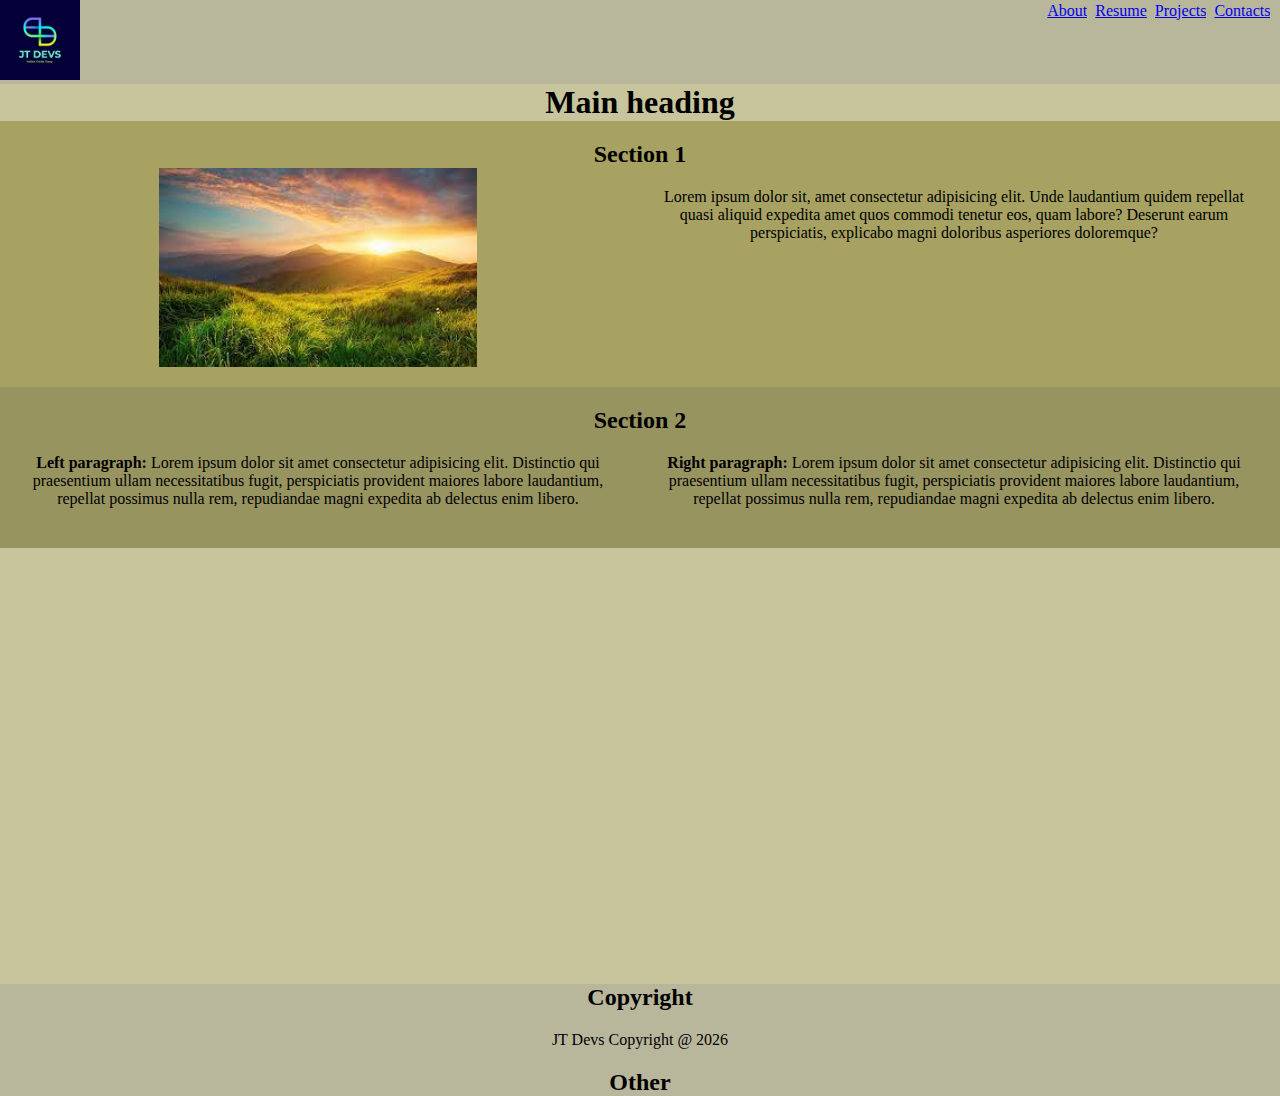
<file: index.html>
<!DOCTYPE html>
<html lang="en">
<head>
    <meta charset="UTF-8">
    <meta http-equiv="X-UA-Compatible" content="IE=edge">
    <meta name="viewport" content="width=device-width, initial-scale=1.0">
    <link rel="stylesheet" href="./css/style.css">
    <title>Responsive Web Design</title>
</head>
<body>
    <header>
        <a href="./index.html">
            <img id="logo" src="./images/logo.png" alt="Logo">
        </a>
        
        <nav id="menu">
            <ul>
                <li>
                    <a href="./about.html">About</a>
                    <!-- <ul class="sub-menu">
                        <li>
                            <a href="./about.html">About Me</a>
                        </li>
                        <li>
                            <a href="./about.html">Skills</a>
                        </li>
                    </ul> -->
                </li>
                <li>
                    <a href="./resume.html">Resume</a>
                </li>
                <li>
                    <a href="./projects.html">Projects</a>
                </li>
                <li>
                    <a href="./contact.html">Contacts</a>
                    <!-- <ul class="sub-menu">
                        <li>
                            <a href="./contact.html">Send a message</a>
                        </li>
                        <li>
                            <a href="./contact.html">Social Media</a>
                        </li>
                    </ul> -->
                </li>
            </ul>
        </nav>
    </header>
    <main>
        <h1>Main heading</h1>
        <section id="section1">
            <h2>Section 1</h2>
            <div class="sideByside">
                 <img src="./images/nature1.jpg" 
                 alt="Nature image 1">
                <p>
                    Lorem ipsum dolor sit, amet consectetur adipisicing elit. Unde laudantium quidem repellat quasi aliquid expedita amet quos commodi tenetur eos, quam labore? Deserunt earum perspiciatis, explicabo magni doloribus asperiores doloremque?
                </p>
            </div>
        </section>
        <!-- section 2 -->
        <section id="section2">
            <h2>Section 2</h2>
            <div class="sideByside">
                <p>
                    <strong>Left paragraph:</strong>
                    Lorem ipsum dolor sit amet consectetur adipisicing elit. Distinctio qui praesentium ullam necessitatibus fugit, perspiciatis provident maiores labore laudantium, repellat possimus nulla rem, repudiandae magni expedita ab delectus enim libero.
                </p>
                <p>
                    <strong>Right paragraph:</strong>
                    Lorem ipsum dolor sit amet consectetur adipisicing elit. Distinctio qui praesentium ullam necessitatibus fugit, perspiciatis provident maiores labore laudantium, repellat possimus nulla rem, repudiandae magni expedita ab delectus enim libero.
                </p>           
            </div>
        </section>
    </main>
    <footer>
        <div id="copyright">
            <h2>Copyright</h2>
            <p>
                JT Devs Copyright @ 
                <span id="updatedYear"></span> 
            </p>
        </div>
        <div id="other">
            <h2>Other</h2>         
        </div>
    </footer>
    <!-- script -->
    <script src="./script/code.js"></script>
</body>
</html>
</file>
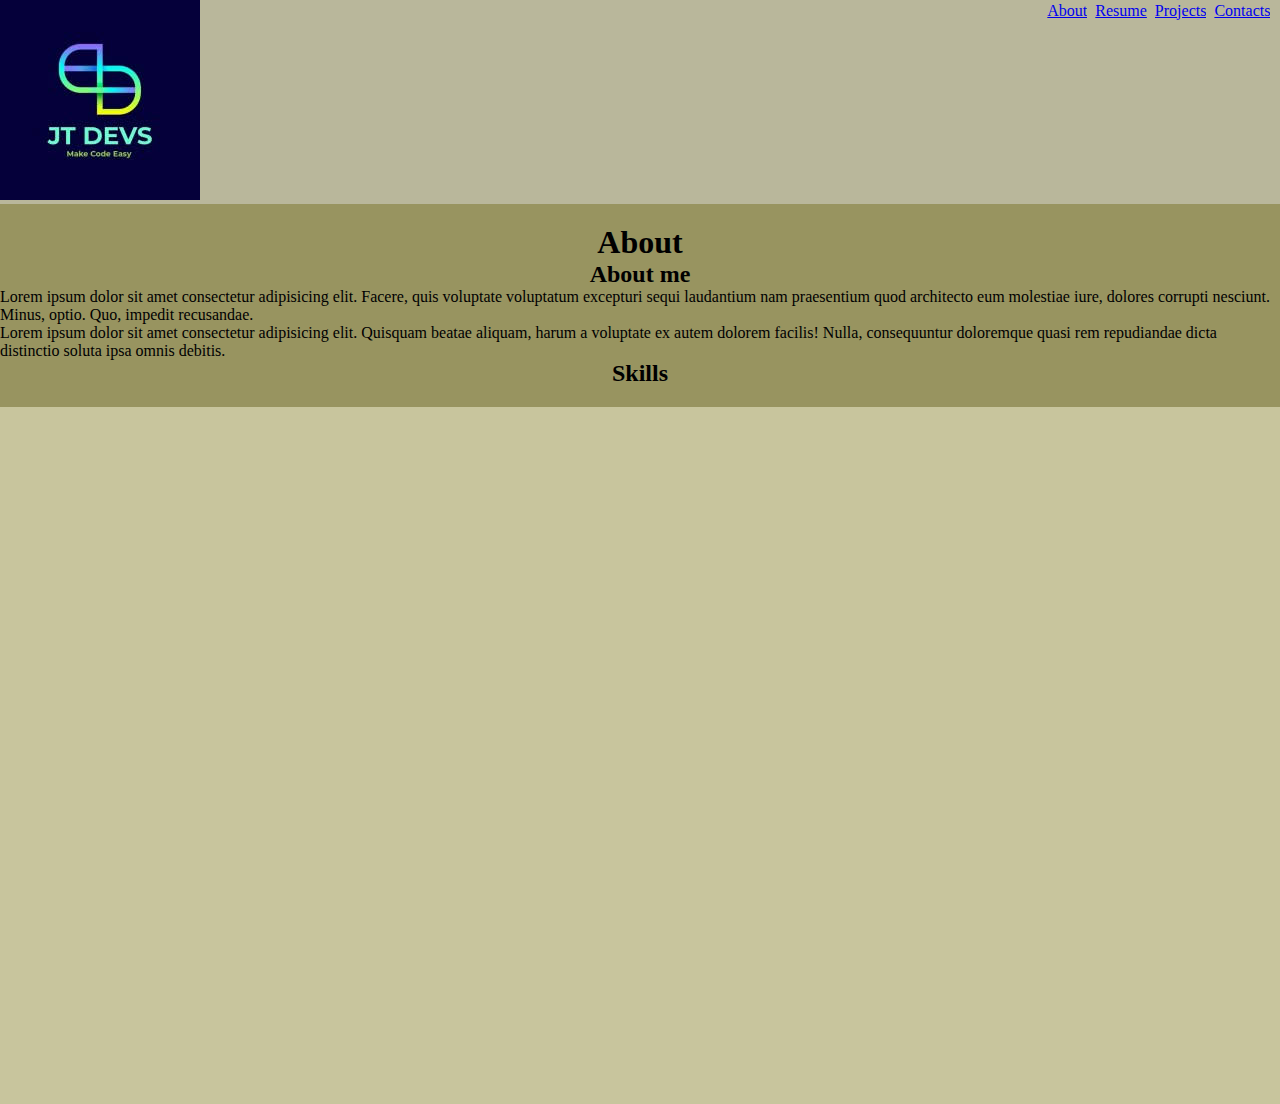
<file: about.html>
<!DOCTYPE html>
<html lang="en">
<head>
    <meta charset="UTF-8">
    <meta http-equiv="X-UA-Compatible" content="IE=edge">
    <meta name="viewport" content="width=device-width, initial-scale=1.0">
    <link rel="stylesheet" href="./css/style.css">
    <title>Responsive Web Design</title>
</head>
<body>
    <header>
        <img src="./images/logo.png" alt="Logo">
        <nav id="menu">
            <ul>
                <li>
                    <a href="./about.html">About</a>
                    <!-- <ul class="sub-menu">
                        <li>
                            <a href="./about.html">About Me</a>
                        </li>
                        <li>
                            <a href="./about.html">Skills</a>
                        </li>
                    </ul> -->
                </li>
                <li>
                    <a href="./resume.html">Resume</a>
                </li>
                <li>
                    <a href="./projects.html">Projects</a>
                </li>
                <li>
                    <a href="./contact.html">Contacts</a>
                    <!-- <ul class="sub-menu">
                        <li>
                            <a href="./contact.html">Send a message</a>
                        </li>
                        <li>
                            <a href="./contact.html">Social Media</a>
                        </li>
                    </ul> -->
                </li>
            </ul>
        </nav>
    </header>
    <main>
        <!-- About -->
        <section id="about">
            <h1>About</h1>
            <div>
                <h2>About me</h2>
                <p>
                    Lorem ipsum dolor sit amet consectetur adipisicing elit. Facere, quis voluptate voluptatum excepturi sequi laudantium nam praesentium quod architecto eum molestiae iure, dolores corrupti nesciunt. Minus, optio. Quo, impedit recusandae.
                </p>
                <p>
                    Lorem ipsum dolor sit amet consectetur adipisicing elit. Quisquam beatae aliquam, harum a voluptate ex autem dolorem facilis! Nulla, consequuntur doloremque quasi rem repudiandae dicta distinctio soluta ipsa omnis debitis.
                </p>
            </div>
            <div>
                <h2>Skills</h2>
                
            </div>
        </section>
    </main>
    <footer>
        
    </footer>
</body>
</html>
</file>
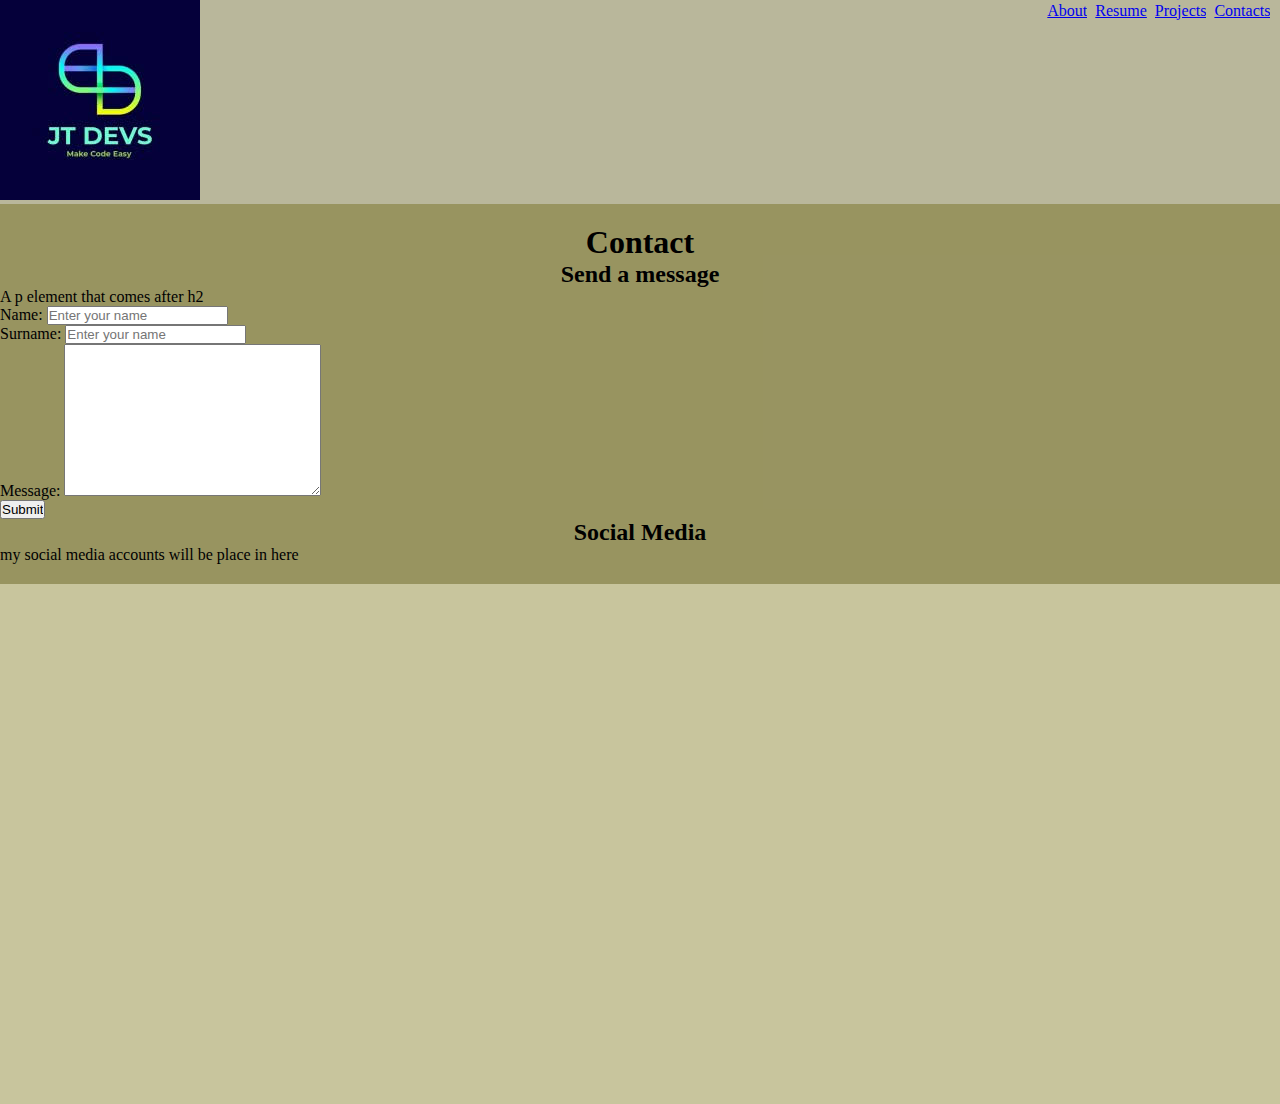
<file: contact.html>
<!DOCTYPE html>
<html lang="en">
<head>
    <meta charset="UTF-8">
    <meta http-equiv="X-UA-Compatible" content="IE=edge">
    <meta name="viewport" content="width=device-width, initial-scale=1.0">
    <link rel="stylesheet" href="./css/style.css">
    <title>Responsive Web Design</title>
</head>
<body>
    <header>
        <img src="./images/logo.png" alt="Logo">
        <nav id="menu">
            <ul>
                <li>
                    <a href="./about.html">About</a>
                    <!-- <ul class="sub-menu">
                        <li>
                            <a href="./about.html">About Me</a>
                        </li>
                        <li>
                            <a href="./about.html">Skills</a>
                        </li>
                    </ul> -->
                </li>
                <li>
                    <a href="./resume.html">Resume</a>
                </li>
                <li>
                    <a href="./projects.html">Projects</a>
                </li>
                <li>
                    <a href="./contact.html">Contacts</a>
                    <!-- <ul class="sub-menu">
                        <li>
                            <a href="./contact.html">Send a message</a>
                        </li>
                        <li>
                            <a href="./contact.html">Social Media</a>
                        </li>
                    </ul> -->
                </li>
            </ul>
        </nav>
    </header>
    <main>
        <!-- Contact -->
        <section>
            <h1>Contact</h1>
            <div>
                <h2>Send a message</h2>
                <p>A p element that comes after h2</p>
                <form action="" method="POST">
                    <div>
                        <label for="name">Name: </label>
                        <input type="text" id="name" name="name" placeholder="Enter your name">
                    </div>
                    <div>
                        <label for="surname">Surname: </label>
                        <input type="text" id="surname" name="surname" 
                        placeholder="Enter your name">
                    </div>
                    <div>
                        <label for="message">Message: </label>
                        <textarea name="message" id="message"
                        cols="30" rows="10"></textarea>
                    </div>
                    <input type="submit" value="Submit">
                </form>
            </div>
            <div id="social-media">
                <h2>Social Media</h2>
                <p>my social media accounts will be place in here</p>
            </div>
        </section>
    </main>
    <footer>
        
    </footer>
</body>
</html>
</file>
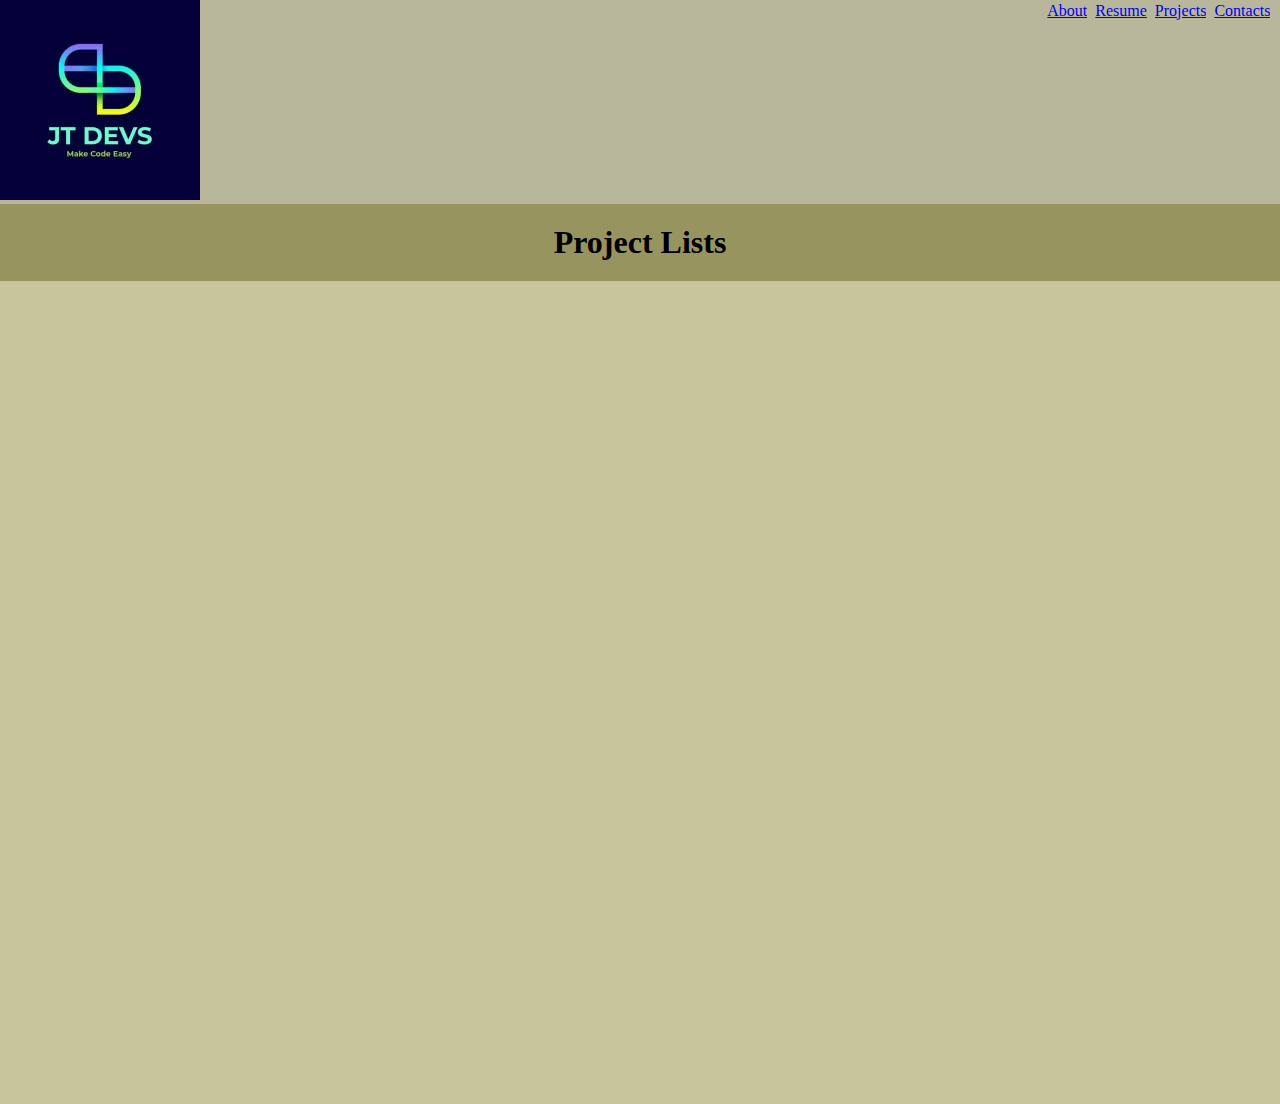
<file: projects.html>
<!DOCTYPE html>
<html lang="en">
<head>
    <meta charset="UTF-8">
    <meta http-equiv="X-UA-Compatible" content="IE=edge">
    <meta name="viewport" content="width=device-width, initial-scale=1.0">
    <link rel="stylesheet" href="./css/style.css">
    <title>Responsive Web Design</title>
</head>
<body>
    <header>
        <img src="./images/logo.png" alt="Logo">
        <nav id="menu">
            <ul>
                <li>
                    <a href="./about.html">About</a>
                    <!-- <ul class="sub-menu">
                        <li>
                            <a href="./about.html">About Me</a>
                        </li>
                        <li>
                            <a href="./about.html">Skills</a>
                        </li>
                    </ul> -->
                </li>
                <li>
                    <a href="./resume.html">Resume</a>
                </li>
                <li>
                    <a href="./projects.html">Projects</a>
                </li>
                <li>
                    <a href="./contact.html">Contacts</a>
                    <!-- <ul class="sub-menu">
                        <li>
                            <a href="./contact.html">Send a message</a>
                        </li>
                        <li>
                            <a href="./contact.html">Social Media</a>
                        </li>
                    </ul> -->
                </li>
            </ul>
        </nav>
    </header>
    <main>
        <!-- Projects -->
        <section id="projects">
            <h1>Project Lists</h1>
            <div>
                <h2></h2>
                <p></p>
            </div>

        </section>
    </main>
    <footer>
        
    </footer>
</body>
</html>
</file>
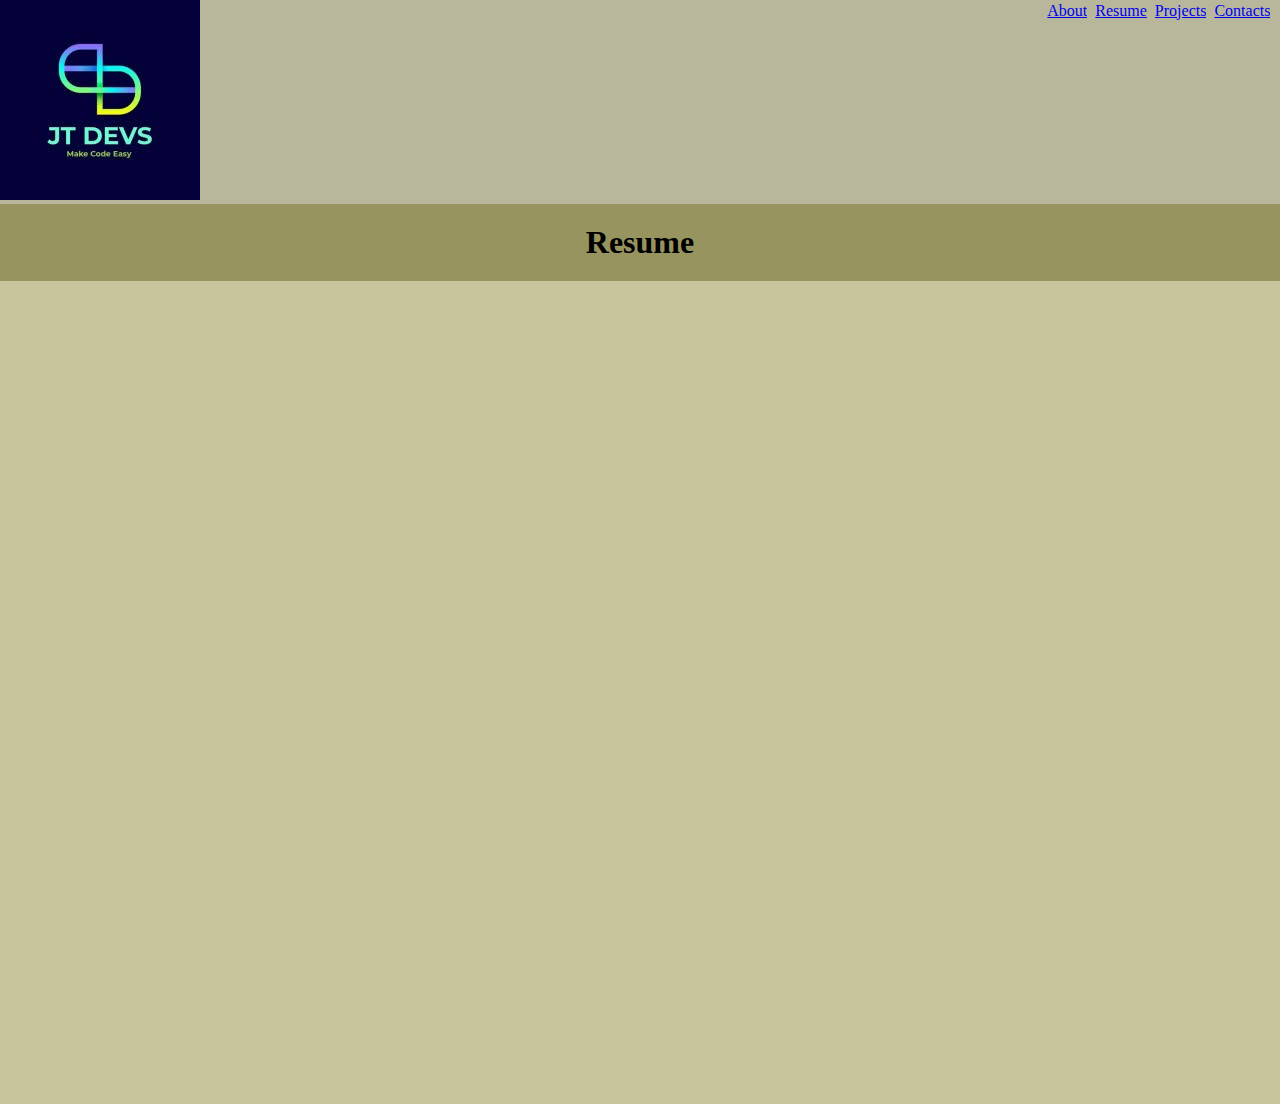
<file: resume.html>
<!DOCTYPE html>
<html lang="en">
<head>
    <meta charset="UTF-8">
    <meta http-equiv="X-UA-Compatible" content="IE=edge">
    <meta name="viewport" content="width=device-width, initial-scale=1.0">
    <link rel="stylesheet" href="./css/style.css">
    <title>Responsive Web Design</title>
</head>
<body>
    <header>
        <img src="./images/logo.png" alt="Logo">
        <nav id="menu">
            <ul>
                <li>
                    <a href="./about.html">About</a>
                    <!-- <ul class="sub-menu">
                        <li>
                            <a href="./about.html">About Me</a>
                        </li>
                        <li>
                            <a href="./about.html">Skills</a>
                        </li>
                    </ul> -->
                </li>
                <li>
                    <a href="./resume.html">Resume</a>
                </li>
                <li>
                    <a href="./projects.html">Projects</a>
                </li>
                <li>
                    <a href="./contact.html">Contacts</a>
                    <!-- <ul class="sub-menu">
                        <li>
                            <a href="./contact.html">Send a message</a>
                        </li>
                        <li>
                            <a href="./contact.html">Social Media</a>
                        </li>
                    </ul> -->
                </li>
            </ul>
        </nav>
    </header>
    <main>
        <!-- Resume -->
        <section id="resume">
            <h1>Resume</h1>
           
        </section>
    </main>
    <footer>
        
    </footer>
</body>
</html>
</file>
<file: css/style.css>
:root {
    /* Custom properties */
    --headerFooter-bgColor: rgba(80, 75, 6, 0.4);
    --main-bgColor: rgba(118, 111, 11, .4);
}
/*
Warning: 
- You should avoid using gap on your application,
because is not supported on safari browser.
*/
/* Select all elements */
*{
    margin: 0;
    padding: 0;
    overflow-x: hidden;
}
/* header, footer and main*/
header, footer, main {
    min-width: 100%;
}
/* logo */
header a #logo {
    width: 5em;
    height: 5em;
}
/* nav */
header nav {
    float: right;
    margin: .1em;
}
/* unordered list */
header nav ul {
    display: inline-flex;
    flex-flow: row wrap;
    margin: auto;
    list-style: none;
}
/* lists */
header nav ul li {
    margin-right: .5em;
}
/* header and footer */
header, footer {
    background-color: var(--headerFooter-bgColor);
}
/* main */
main {
    min-height: 100vh;
    background-color: var(--main-bgColor);
}
/* heading */
h1, h2, h3, h4, h5, h6 {
    text-align: center;
}
/* section */
section {
    padding: 20px 0;
}
/* Make image responsive */
section img {
    min-width: 50%;
}

/*Odd -> Section*/
main section:nth-child(odd) {
    background-color: rgba(80, 75, 6, 0.4);
}

/*Even -> Section*/
main section:nth-child(even) {
   background-color: rgba(118, 111, 11, .4);
}

.sideByside {
    display: flex;
    flex-flow: row wrap;
    padding-right: .5em;
}
/* image inside sideByside */
.sideByside img {
    margin: auto;
    display: block;
    margin: auto;
}

/* paragraph */
.sideByside p, footer p {
    flex: 2 auto 0;
    text-align: center;
    margin: 20px;

}

/* Media query */
@media screen and (min-width: 600px){
    .sideByside {
        display: grid;
        /* 1 row and two column */
        grid-template: auto / repeat(2, 1fr);
    }
}
</file>
